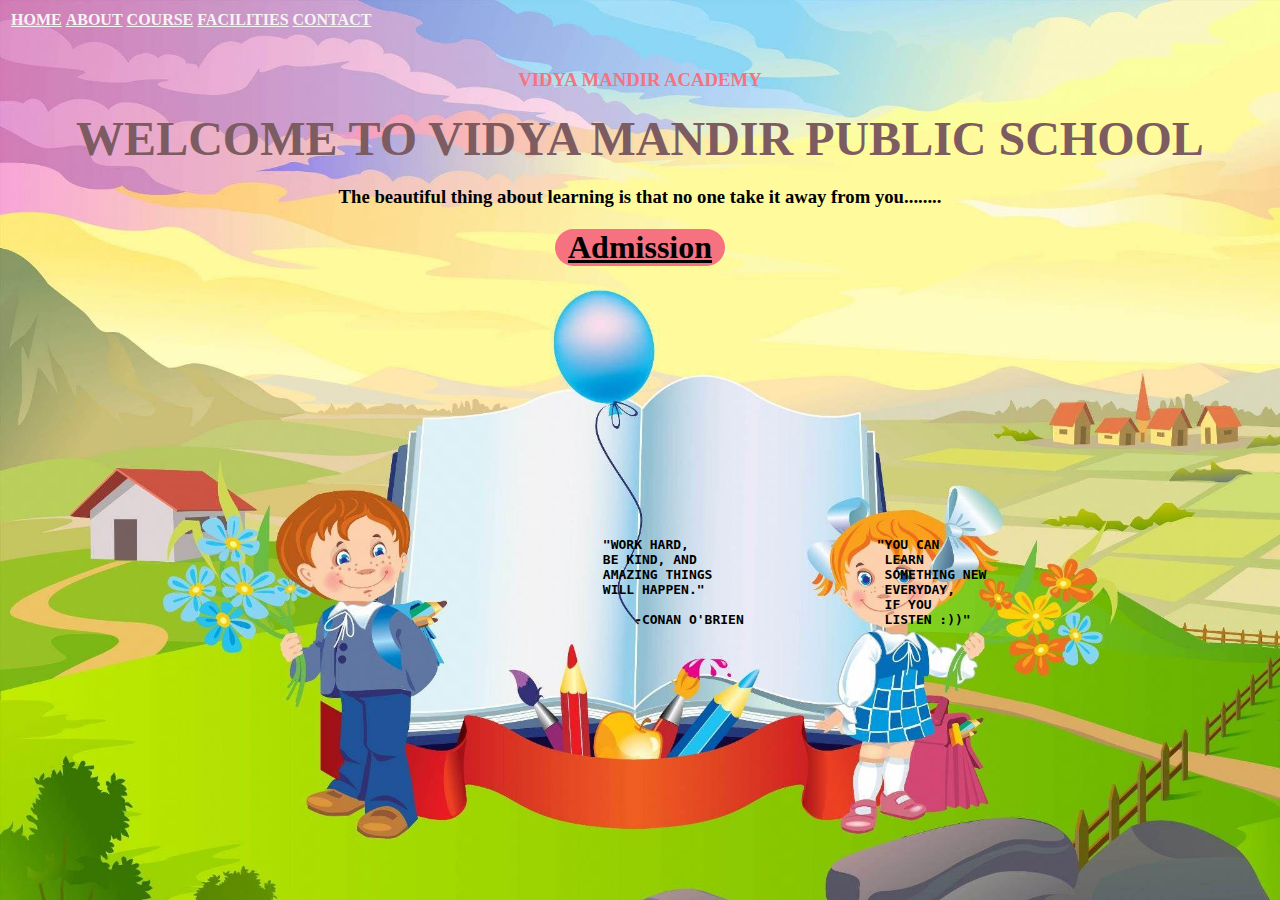
<file: index.html>
<!DOCTYPE html>
<html lang="en">
<head>
    <meta charset="UTF-8">
    <meta name="viewport" content="width=device-width, initial-scale=1.0">
    <title>Vidya Mandir</title>
    <link rel="stylesheet" href="C:\Users\Nisarga M U\Desktop\project\school.css">
    <style>
        body{
            background-image:url(./schol.jpg);
            background-size: cover;
            background-repeat: no-repeat;
             
        }
        h2{
            color: #7c5b61;
            
        }
       
       /* h3{
            color:rgb(1, 1, 28);
        }*/
        .admit{
            margin: 0  auto;
            width: 170px;
            border-radius: 30px;
            list-style: none;
        }

        .sub-header{
            text-decoration: none;
        }
        
       
        
    </style>
   
    
</head>
<body>
<div class="sub-header">
    
    <nav>
       
        <i class="fa fa-times" onclick="hidemenu()"></i>
        <table>
            <tr>
        
            <th><a href="C:\Users\HP\OneDrive\Desktop\mevi intern 4thsem\project\school.html" style="color:rgb(246, 243, 243);" style="text-decoration:none;">HOME</a></th>
            <th><a href="C:\Users\HP\OneDrive\Desktop\mevi intern 4thsem\project\about.html" style="color:rgb(246, 243, 243);">ABOUT</a></th>
            <th><a href="C:\Users\HP\OneDrive\Desktop\mevi intern 4thsem\project\course.html" style="color:rgb(246, 243, 243);">COURSE</a></th>
            <th><a href="C:\Users\HP\OneDrive\Desktop\mevi intern 4thsem\project\FACILITIES.html" style="color:rgb(246, 243, 243);">FACILITIES</a></th>
            <th><a href="C:\Users\HP\OneDrive\Desktop\mevi intern 4thsem\project\contact.html" style="color:rgb(246, 243, 243);">CONTACT</a></th>

       
    </tr>
    </table>
    <br>
    
    

        <i class="fa fa-bars" onclick="showMenu()"></i>
       
        <div class="nav-links" id="nav-links">
    </nav>
</div>
    <div>
        <section class="heading" style="color:#F67280;">
        <h3 style="text-align:center;">VIDYA MANDIR ACADEMY</h3>
        </section>
    </div>

    <div>
    <section class="content">

        <h2 style="text-align:center;"><Font size="15"><b> WELCOME TO VIDYA MANDIR PUBLIC SCHOOL </b></Font></h2>
    </section>

    </div>
    
   <div>
    <section class="contentt">
    
        <h3 style="text-align:center;">The beautiful thing about learning is that no one take it away from you........</h3>
    </section>
   </div>
   

    
    <div class="admit" style="background-color:#F67280;">

                <a href="C:\Users\HP\OneDrive\Desktop\mevi intern 4thsem\project\admission.html" style=" color:black;"><h1 style="text-align:center;">Admission<h1></a>

    </div>



<br><br><br><br><br><br><br><br><br>
<div>
    <pre ><b> 




                                                                            "WORK HARD,                        "YOU CAN
                                                                            BE KIND, AND                        LEARN
                                                                            AMAZING THINGS                      SOMETHING NEW
                                                                            WILL HAPPEN."                       EVERYDAY,
                                                                                                                IF YOU
                                                                                -CONAN O'BRIEN                  LISTEN :))"

    </b>
    </pre>


</div>
</body>
</html>
</file>
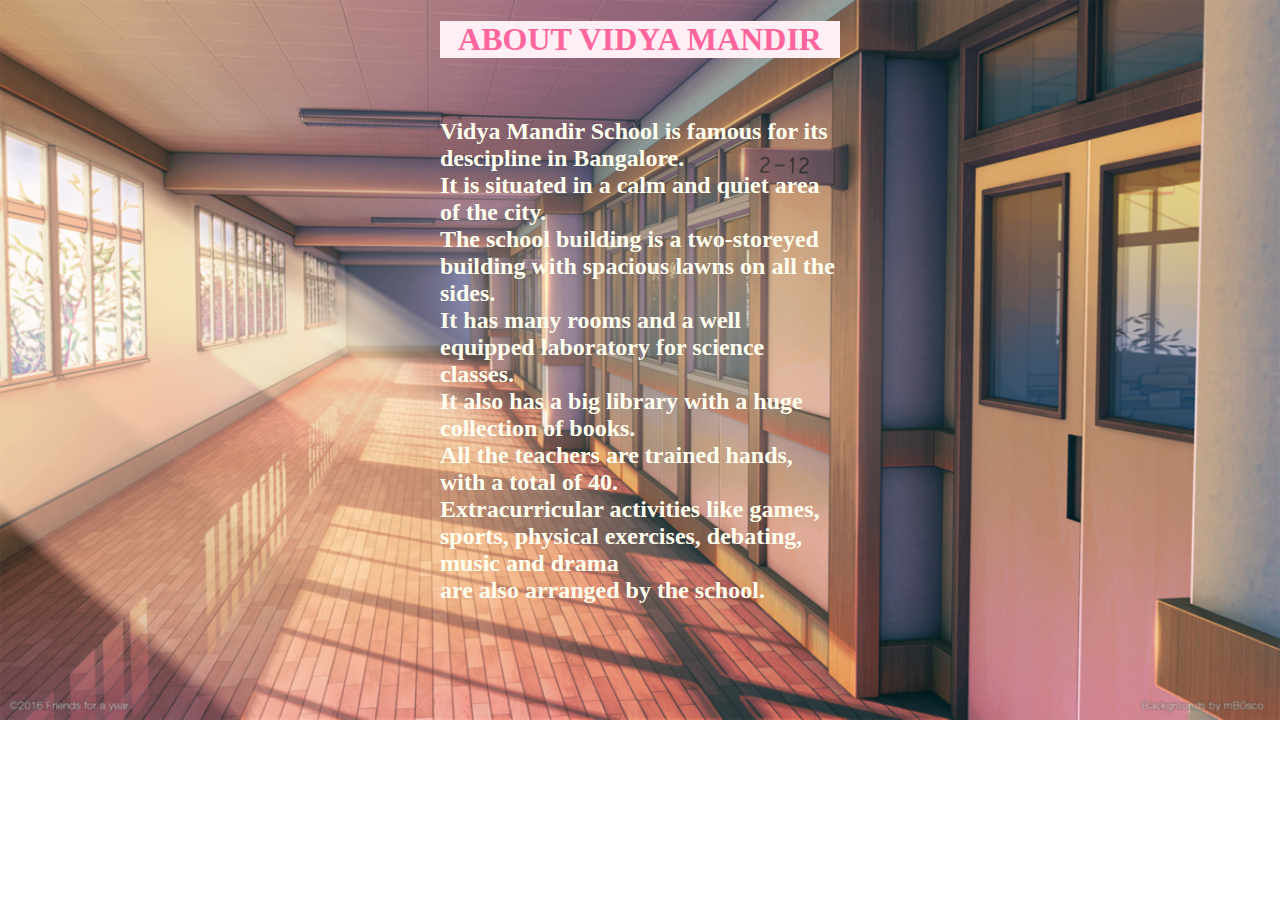
<file: about.html>
<!DOCTYPE html>
<html lang="en">
<head>
    <meta charset="UTF-8">
    <meta name="viewport" content="width=device-width, initial-scale=1.0">
    <title>HOME</title>
<link rel="stylesheet" href="C:\Users\Nisarga M U\Desktop\project\school.css">
<style>
body{
    background-image:url(./about.webp);
    background-size: cover;
    background-repeat: no-repeat;
}
/*body{
    height: 100vh;
    width: 100vw;
    place-items: center;
}*/
h1{
    text-align: center;
    
}
.about{
margin:0 auto;
width:400px;


}
.abb{
    margin:0 auto;
    width:400px; 

}
</style>
</head>
<body>
    <div class="abb" style="background-color:#ffeff5;">
        <h1 style="color:#ff659d;">ABOUT VIDYA MANDIR</h1>
        
    </div><br>

<div class="ab">
        <div class="about">
<h2 style="color:ivory;">
    Vidya Mandir School is famous for its descipline in Bangalore.<br>
    It is situated in a calm and quiet area of the city. <br>
    The school building is a two-storeyed building with spacious lawns on all the sides.<br>
    It has many rooms and a well equipped laboratory for science classes.<br>
    It also has a big library with a huge collection of books.<br>
    All the teachers are trained hands, with a total of 40.<br>
    Extracurricular activities like games, sports, physical exercises, debating, music and drama<br>
    are also arranged by the school.</h2>
</div>
    </div>

   
</body>
</html>
</file>
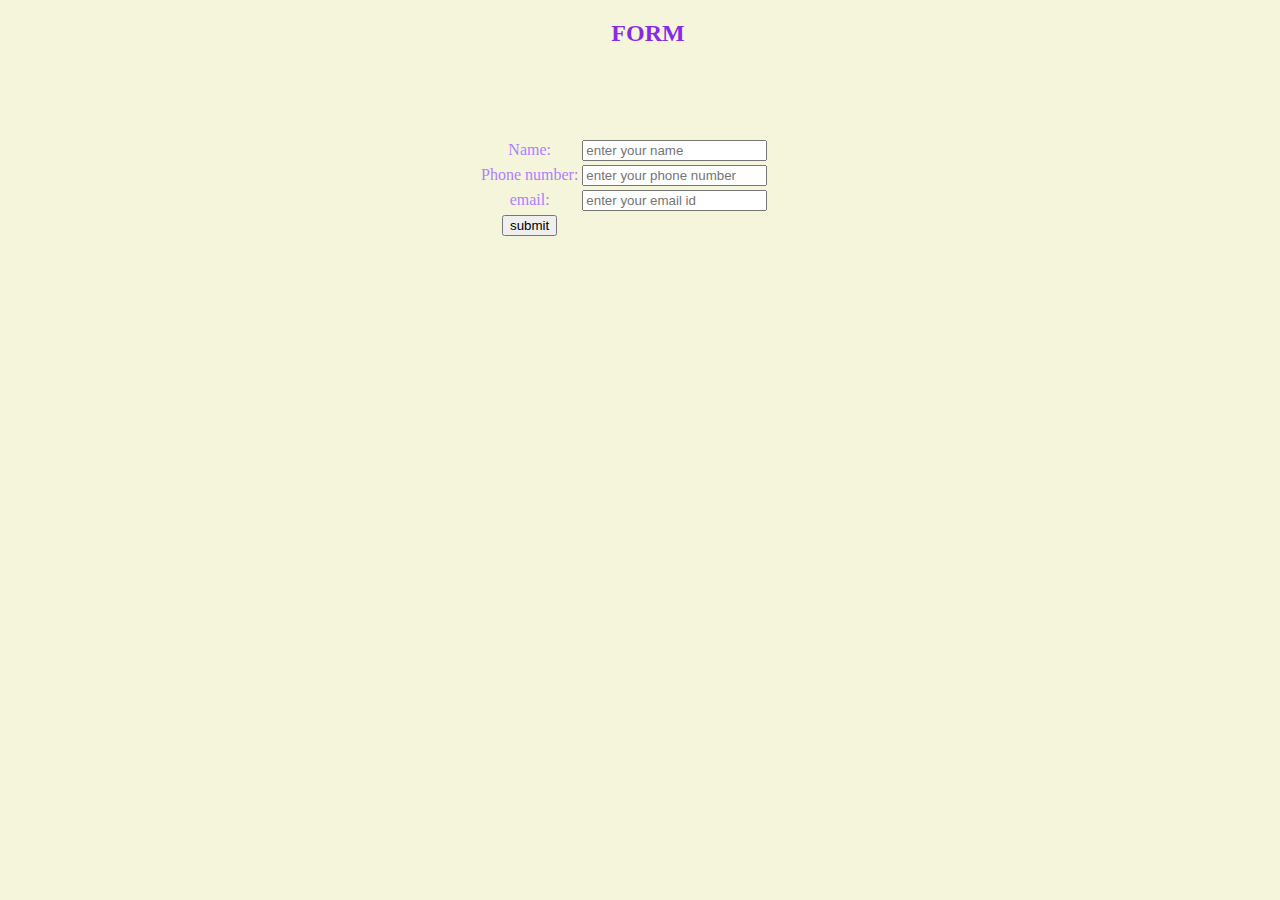
<file: admission.html>
<!DOCTYPE html>
<html lang="en">
<head>
    <meta charset="UTF-8">
    <meta name="viewport" content="width=device-width, initial-scale=1.0">
    <title>Admission</title>
    <link rel="stylesheet" href="C:\Users\Nisarga M U\Desktop\project\school.css">

    <style>
        body{
            background-color:beige;
            color:#ae7fff;
            width:100%;
            height: 400px;
        
            
        }
      .form{
        text-align: center;
        align-items:flex-start;
        margin: 90px auto;
        width: 340px;
       
      }
        
        h2{
            color:blueviolet
        }
        
    </style>
</head>

<body>
    <h2 style="text-align: center;">FORM</h2>
    <section class="form">
    <table>
        <tbody><tr>
            <td><label>Name:</label></td>
            <td><input type="String" placeholder="enter your name"></td>
    </tr>
    <tr>
        <td><label>Phone number:</label></td>
        <td> <input type="int" placeholder="enter your phone number"></td>
    </tr>
    <tr>
        <td><label>email:</label></td>
        <td> <input type="email" placeholder="enter your email id"></td>
    </tr>

   
    <tr>
        <td text><input type="button" value="submit" onclick="sayhello()"></td>
    </tr>

</tbody></table>
    </section>

</body>
</html>

<script>
    function sayhello() {
        alert("Hello! Thank you for showing your interest in Vidya Mandir, we'll contact you soon 😊");
    }
</script>
</file>
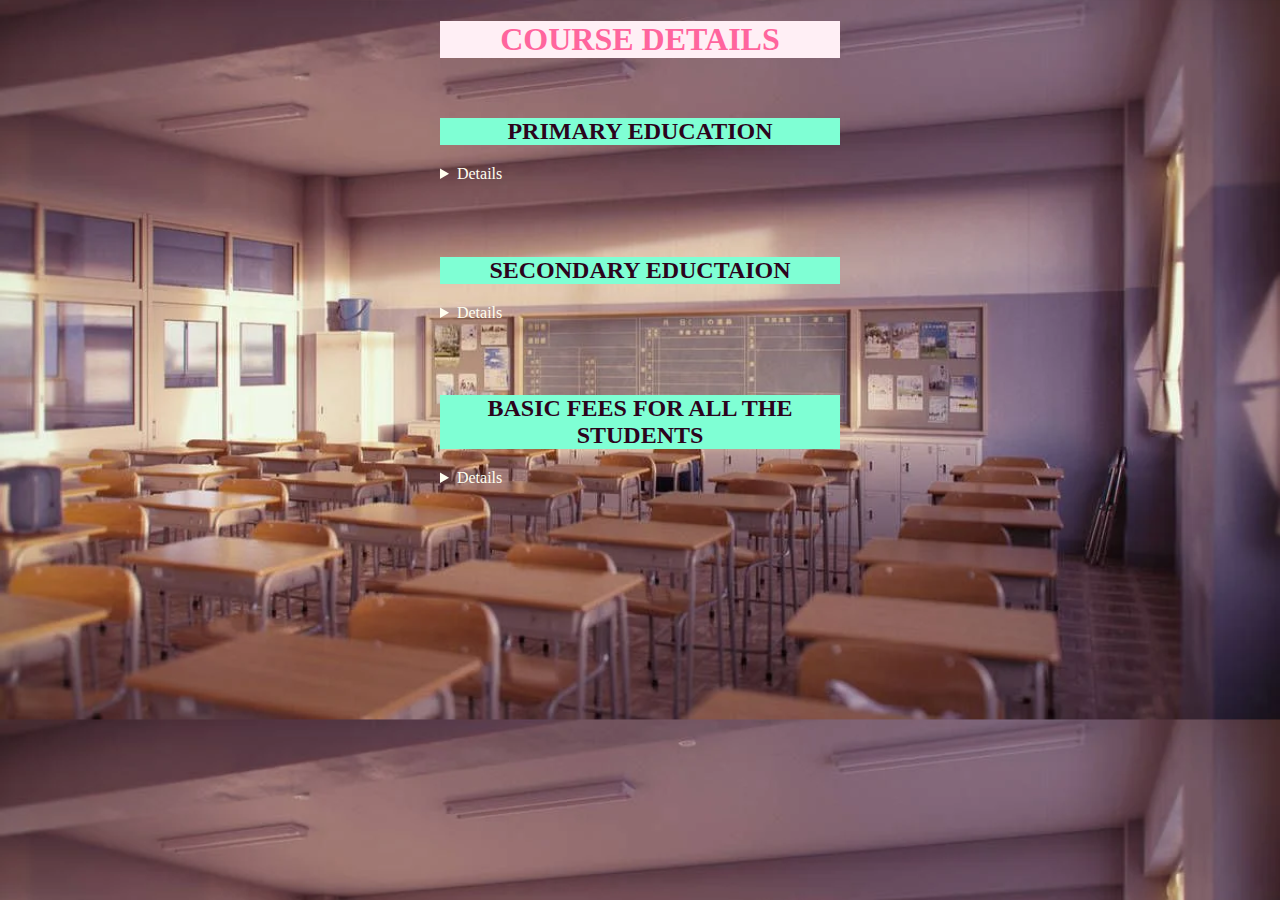
<file: course.html>
<!DOCTYPE html>
<html lang="en">
<head>
    <meta charset="UTF-8">
    <meta name="viewport" content="width=device-width, initial-scale=1.0">
    <title>Course</title>
    <link rel="stylesheet" href="C:\Users\Nisarga M U\Desktop\project\school.css">

</head>
<style>
    body{
        background-image:url(./extra.webp);
        background-size:cover;
       
    }
    

    h1{
        text-align:center;
    }
    h2{
        background-color:aquamarine;
        color:#2C041C;

    }
.course{
    
        margin:0 auto;
        width:400px;     
}
.cour{
    margin: 0  auto;
    width: 400px;
}

.cou{
    margin: 0  auto;
    width: 400px;
}
    
    </style>
<body>
    <div class="course" style="background-color:#ffeff5;">
        <h1 style="color:#ff659d;">COURSE DETAILS</h1>
        
    </div><br>

    <div class="co">
        <div class="cou">
            <h2 style="text-align: center;">PRIMARY EDUCATION</h2>

        <details style="color: ivory;">
<ul style="color:ivory;">
   <li>Pre KG</li>
    <li>L KG</li>
    <li>U KG</li>
   <li>1 to 4</li> 
    
</ul>
</details>
<br><br><br>
    <h2 style="text-align: center;">SECONDARY EDUCTAION</h2>

    <details style="color: ivory;">
    <ul style="color:ivory;">
   <li>5 to 10</li> 
</ul>
    </details>

    <br><br><br>
    
        <h2 style="text-align: center;">BASIC FEES FOR ALL THE STUDENTS</h2>
        <details style="color: ivory;">

<ul style="color:ivory;">
   <li>Library</li>
    <li>Sports</li>
    <li>Medical Expenses</li>
   <li>Clean surroundings</li> 
   <li>Extarcurricular Activities</li> 
   <li>Electronic Maintainance</li> 
</ul>
    
        </details>

   

    </div>
</div>




</body>
</html>
</file>
